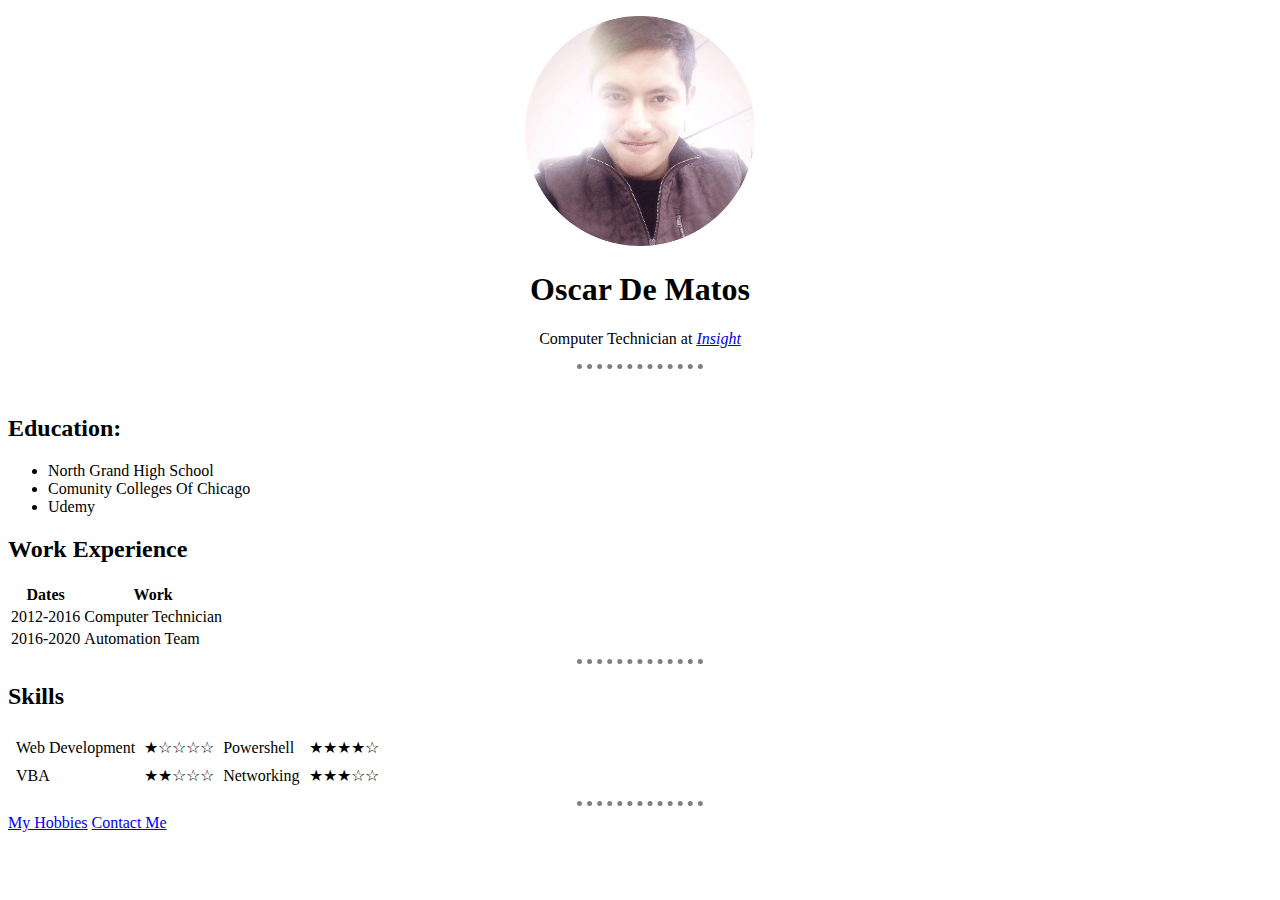
<file: index.html>
<!DOCTYPE html>
<html lang="en" dir="ltr">

<head>
  <meta charset="utf-8">
  <title>Oscar</title>
  <link rel="stylesheet" href="css/styles.css">

</head>

<body>
  <p align="center"><img src="images\me.png" alt="" width="230"></p>
  <h1 align="center">Oscar De Matos</h1>
  <p align="center">Computer Technician at <em><a href="www.insight.com">Insight</a></em></p>
  <hr>
  <br>
  <h2>Education:</h2>
  <p>
  <ul>
    <li>North Grand High School</li>
    <li>Comunity Colleges Of Chicago</li>
    <li>Udemy</li>
  </ul>
  <h2>Work Experience</h2>
  <table>
    <tr>
      <th>Dates</th>
      <th>Work</th>
    </tr>
    <tr>
      <td>2012-2016</td>
      <td>Computer Technician</td>
    </tr>
    <tr>
      <td>2016-2020</td>
      <td>Automation Team</td>
    </tr>
  </table>
  <hr>
<h2>Skills</h2>
<table cellspacing="7">
  <tr>
    <td>Web Development</td>
    <td>★☆☆☆☆</td>
    <td>Powershell</td>
    <td>★★★★☆</td>
  </tr>
    <td>VBA</td>
    <td>★★☆☆☆</td>
    <td>Networking</td>
    <td>★★★☆☆</td>
  </tr>

  </tr>
</table>
<hr>
<a href="my_hobbies.html">My Hobbies</a>
<a href="contact_me.html">Contact Me</a>
</body>

</html>
</file>
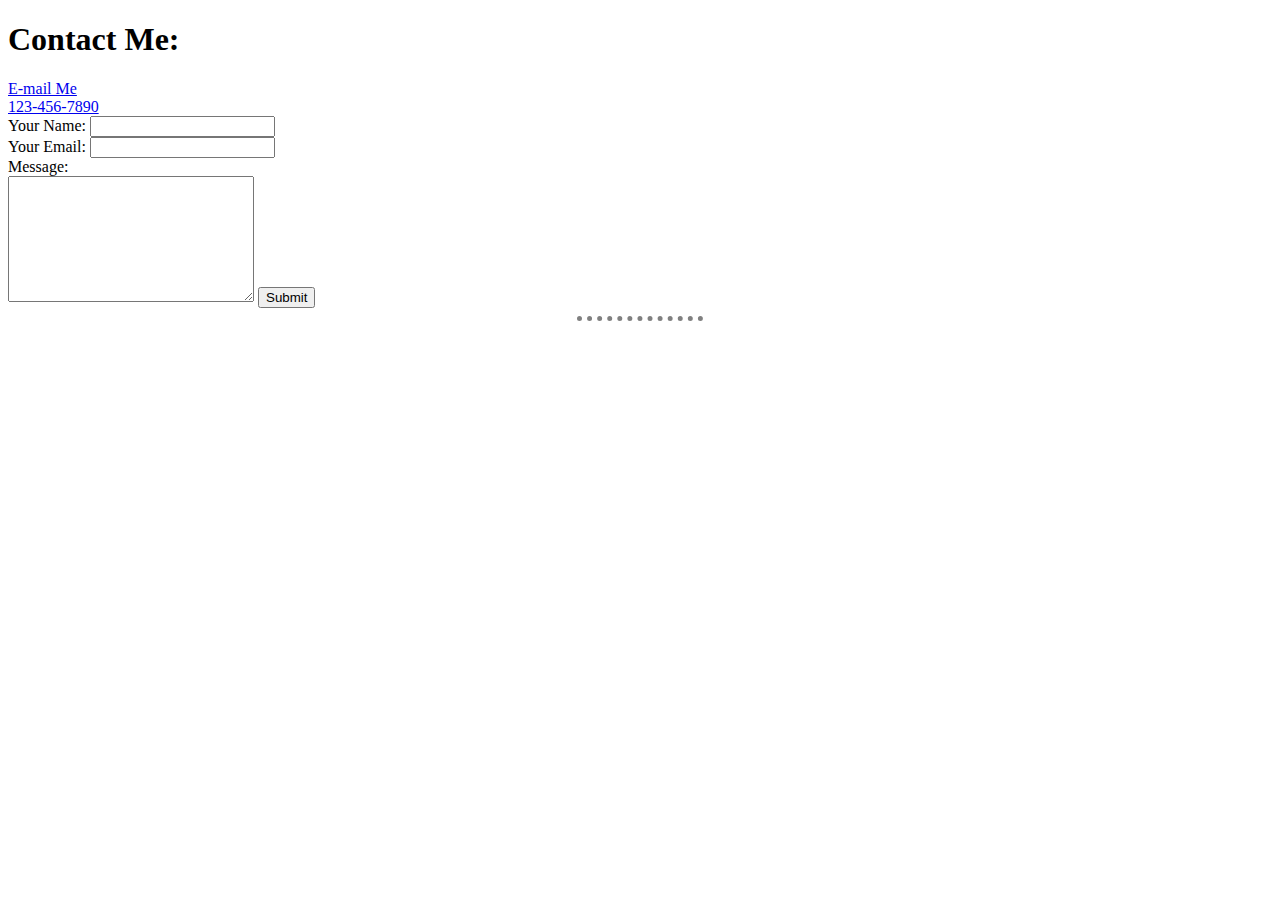
<file: Contact_me.html>
<!DOCTYPE html>
<html lang="en" dir="ltr">
  <head>
    <meta charset="utf-8">
    <title>Contact Me</title>
    <link rel="stylesheet" href="css/styles.css">
  </head>
  <body>
    <h1>Contact Me:</h1>
  <a href="mailto:joe@example.com?subject=feedback">E-mail Me</a> <br>
  <a href="tel:123-456-7890">123-456-7890</a>

    <form class="" action="index.html" method="post">
      <labeL>Your Name:</labeL>
      <input type="text" name="" value=""><br>
      <label >Your Email:</label>
      <input type="email" name="" value=""><br>
      <label>Message:</label><br>
      <textarea name="Message" rows="8" cols="28"></textarea>
        <input type="submit" name="submit">
    </form>
    <hr>
  </body>
</html>
</file>
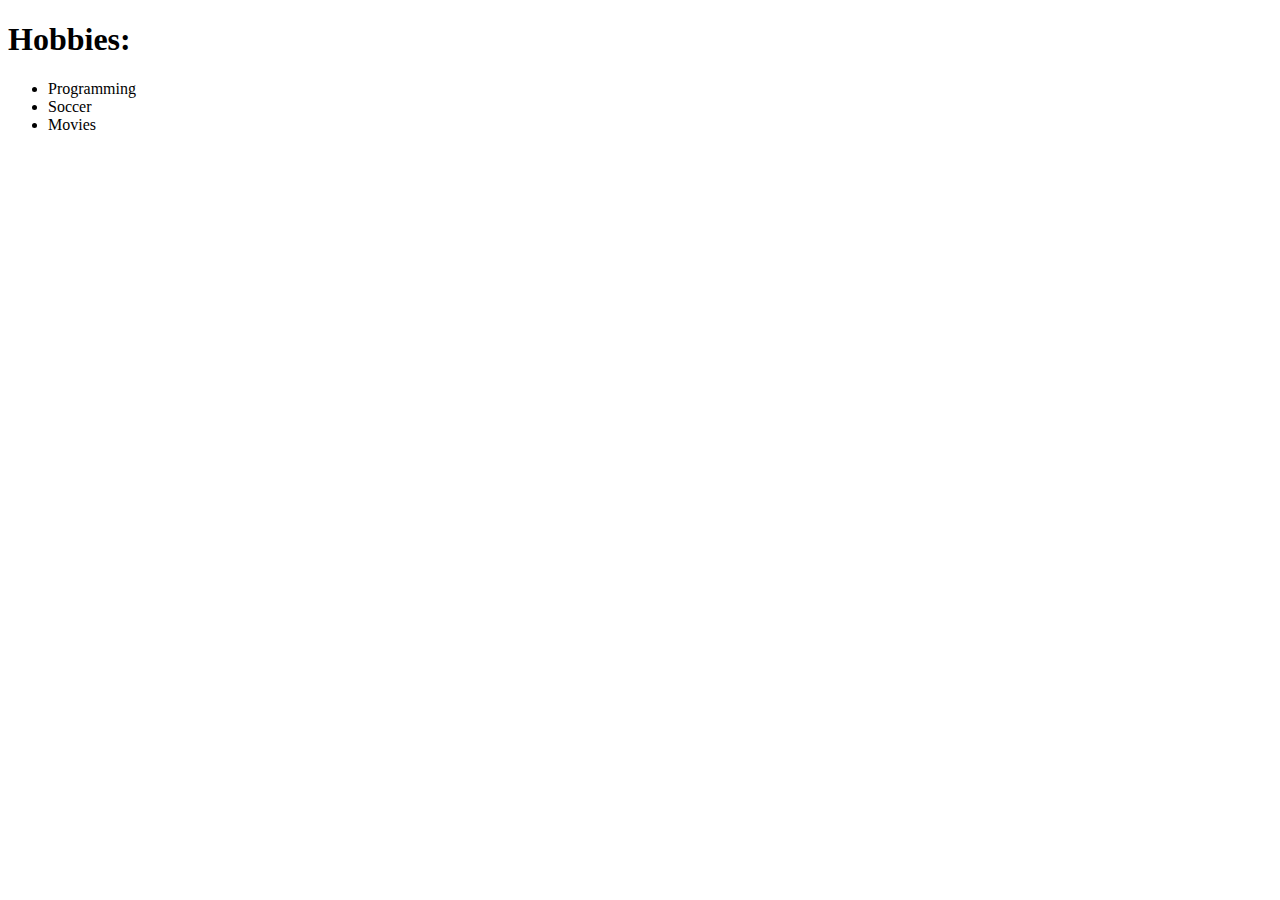
<file: My_Hobbies.html>
<!DOCTYPE html>
<html lang="en" dir="ltr">
  <head>
    <meta charset="utf-8">
    <title>Hobbies</title>
  </head>
  <body>
    <h1>Hobbies:</h1>
<ul>
  <li>Programming</li>
  <li>Soccer</li>
  <li>Movies</li>
</ul>

  </body>
</html>
</file>
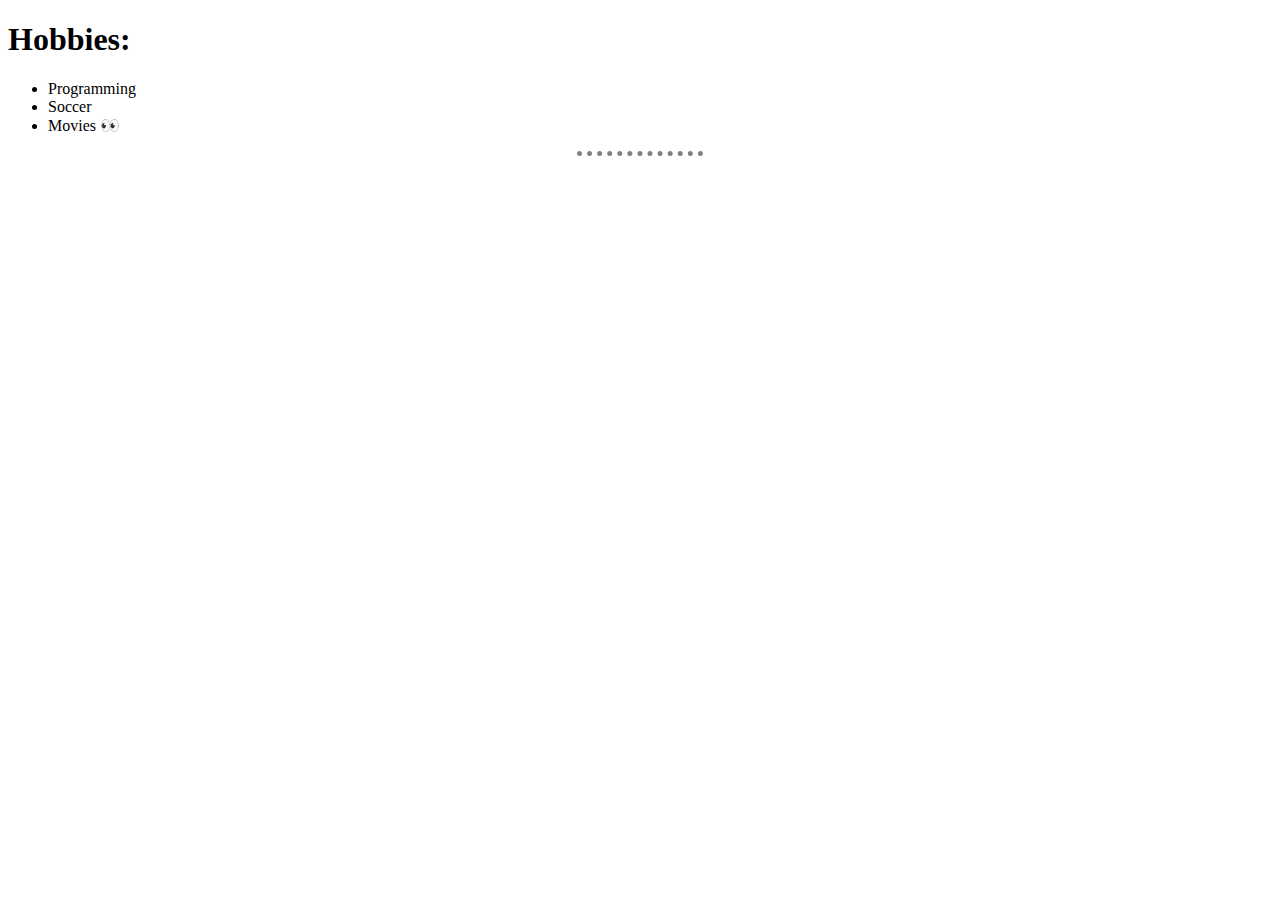
<file: My_hobbies.html>
<!DOCTYPE html>
<html lang="en" dir="ltr">
  <head>
    <meta charset="utf-8">
    <title>Hobbies</title>
    <link rel="stylesheet" href="css/styles.css">
  </head>
  <body>
    <h1>Hobbies:</h1>
<ul>
  <li>Programming</li>
  <li>Soccer</li>
  <li>Movies 👀</li>
</ul>
<hr>
  </body>
</html>
</file>
<file: css/styles.css>
body {
  background-color: #ffffff;
}
hr {
  border-style: none;
  border-top-style: dotted;
  border-color: grey;
  border-width: 5px;
  width: 10%;

}
</file>
